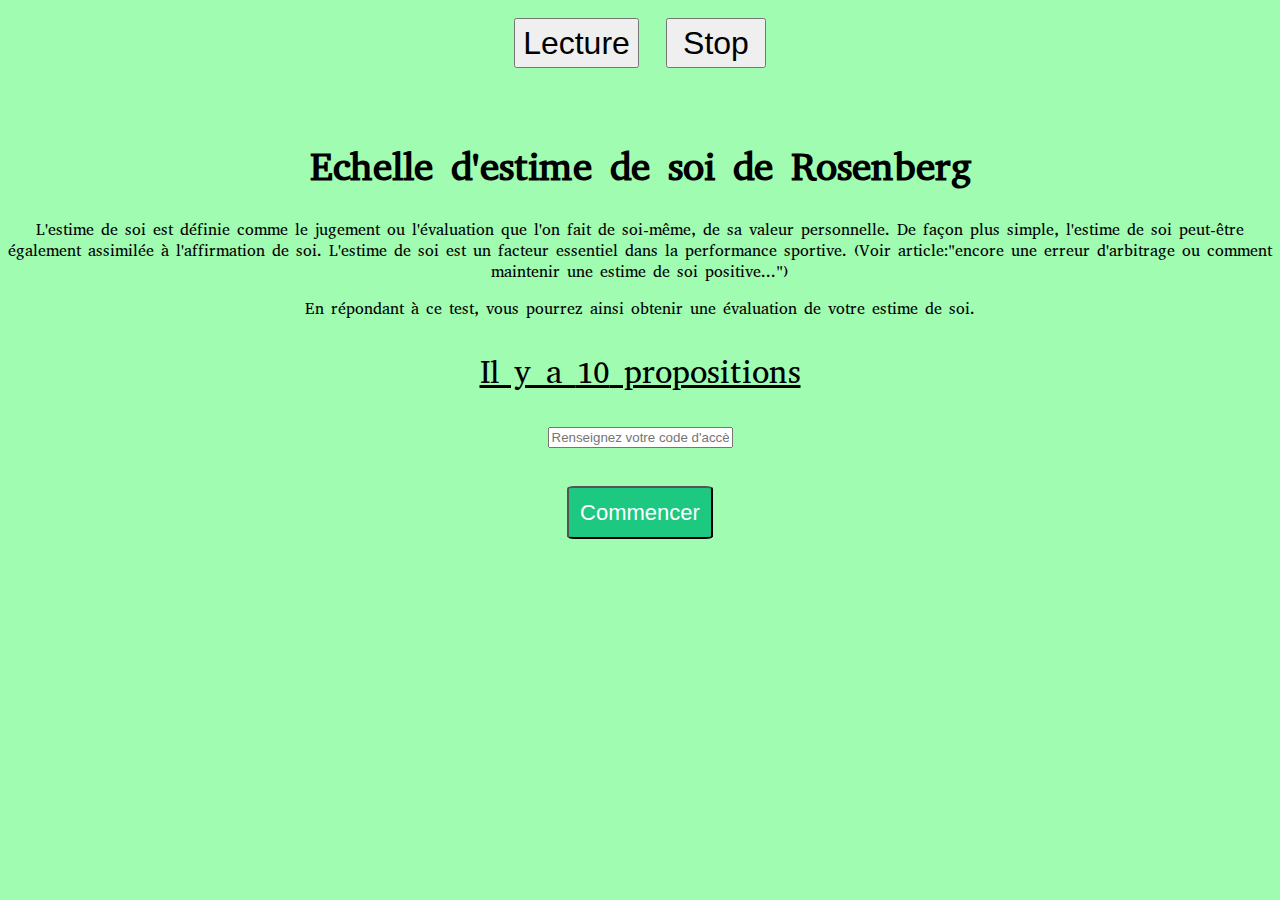
<file: index.html>
<!DOCTYPE html>
<html lang="fr">
<head>
    <meta charset="UTF-8">
    <meta http-equiv="X-UA-Compatible" content="IE=edge">
    <meta name="viewport" content="width=device-width, initial-scale=1.0">
    <meta name="description" content="Questionnaire Quizitium, Thème de l'énergie"/>
    <title> Echelle d'estime de soi de Rosenberg </title>
    <link rel="stylesheet" href="rosenberg.css">
</head>
<body>

    <div class="main_content">
        <!-- <nav class="navbar"> <button id="btn_admin">Admin</button> </nav>

        <div id="admin" class="admin">
            <form name="AdminForm" action="#" onsubmit="return changeToken()">
                <span>Email</span>
                <input type="email" name="Email" placeholder="Email">
                <span>Mot de passe</span>
                <input type="password" name="Password" placeholder="Mot de passe">
                <button id="valid_admin">Valider</button>
            </form>
        </div>

        <div id="token_page" class="token_page">
            <form action="">
                <span>Ancien code d'accès</span>
                <input type="text" name="OldToken" placeholder="Ancien code d'accès">
                <span>Nouveau code d'accès</span>
                <input type="text" name="NewToken" placeholder="Nouveau code d'accès">
                <button id="valid_token">Valider</button>
            </form>
        </div> -->

        <div id="header_screen" class="header_screen">
            <button id="js-btn-tts" class="js-btn-tts">Lecture</button>
            <button id="js-btn-stop-tts" class="js-btn-stop-tts">Stop</button>
            <h1 class="title"> Echelle d'estime de soi de Rosenberg </h1>
            <span id="span">L'estime de soi est définie comme le jugement ou l'évaluation que l'on fait de soi-même, de sa valeur personnelle. De façon plus simple, l'estime de soi peut-être également assimilée à l'affirmation de soi. L'estime de soi est un facteur essentiel dans la performance sportive. (Voir article:"encore une erreur d'arbitrage ou comment maintenir une estime de soi positive...")
            <p>En répondant à ce test, vous pourrez ainsi obtenir une évaluation de votre estime de soi.</p></span>
            <p class="sous_title"> Il y a <span class="nbrQuestion"> ?? </span> propositions </p>
            <div>
                <form name="RegForm" action="#" onsubmit="return startQuestions()">
                    <input type="text" name="Code" placeholder="Renseignez votre code d'accès">
                </form>
                <button id="btn_start" class="start"> Commencer </button>
            </div>
        </div>

        <div id="questions_screen" class="questions_screen rate" >
        </div>

        <div id="result_screen" class="result_screen rate">
            <button id="js-btn-result-tts" class="js-btn-result-tts">Lecture</button>
            <button id="js-btn-stop-result-tts" class="js-btn-stop-result-tts">Stop</button>
            <h2 class=""> Résultat </h2>
            <span class=""> Vous avez obtenu <span id="nbrCorrects"> ?? </span> points. </span>
            <p class="result_scale">(Résultat compris entre 1 et 40 points)</p>
            <p class="" id="resultat">??</p>
        </div>
        
    </div>
    <script src="rosenberg.js"></script>
</body>
</html>
</file>
<file: rosenberg.css>
@import url('https://fonts.googleapis.com/css2?family=Abyssinica+SIL&display=swap');

body {
    font-family: 'Abyssinica SIL', serif;
    background-color: rgb(160, 252, 177);
}

.navbar {
    position: absolute;
    left: 15px;
    top: 15px;
}

.navbar button {
    width: 125px;
    height: 50px;
    font-size: 2rem;
    margin: 10px;
}

.admin {
    display: none;
}

.admin form {
    display: flex;
    flex-direction: column;
    align-items: center;
    margin-top: 250px;
    font-size: 2em;
}

.admin form span {
    padding-top: 15px;
}

.admin form input {
    padding: 15px;
}

#valid_admin {
    margin-top: 15px;
    font-size: 1em;
}

.token_page {
    display: none;
}

.token_page form {
    display: flex;
    flex-direction: column;
    align-items: center;
    margin-top: 250px;
    font-size: 2em;
}

.token_page form span {
    padding-top: 15px;
}

.token_page form input {
    padding: 15px;
}

#valid_token {
    margin-top: 15px;
    font-size: 1em;
}

.return_menu {
    text-decoration: none;
}

.img_fleche {
    width: auto;
    height: 33px;
}

    .img_fleche:hover {
        width: auto;
        height: 37px;
    }

.main_content {
    text-align: center;
    animation-name: slide;
    animation-duration: 1000ms;
}

.title {
    font-size: 33px;
    margin-top: 5%;
}

.sous_title {
    font-size: 26px;
    text-decoration: underline;
}

.start {
    margin-top: 3.5%;
    padding: 2.5%;
    font-size: 19px;
    background-color: rgb(29, 200, 129);
    color:white;
    border-radius: 5%;
    cursor: pointer;
}

    .start:hover {
        background-color: rgb(26, 177, 114);
    }

.header_screen {
    display: block;
}

.js-btn-tts {
    width: 125px;
    height: 50px;
    font-size: 2rem;
    margin: 10px;
}

.js-btn-result-tts {
    width: 125px;
    height: 50px;
    font-size: 2rem;
    margin: 10px;
}

.js-btn-stop-tts {
    width: 100px;
    height: 50px;
    font-size: 2rem;
    margin: 10px;
}

.js-btn-stop-result-tts {
    width: 100px;
    height: 50px;
    font-size: 2rem;
    margin: 10px;
}

.questions_screen {
    display: none;
}

    .title_questions {
        font-size: 25px;
        text-decoration: underline;
    }

    .list_questions {
        list-style: none;
        font-size: 24px;
        margin-right: 12%;
    }

        .answers {
            background-color: rgb(29, 200, 129);
            color:white;
            text-shadow: 4px 0.5px 3px rgba(0,0,0,1);
            padding: 1%;
            margin-bottom: 5%;
            cursor: pointer;
        }

        .answers:hover {
            background-color: rgb(29, 200, 129);
        }

        .answersCorrect {
            background-color: rgb(199, 199, 199);
        }

        .answersCorrect:hover {
            background-color: rgb(199, 199, 199);
        }

        .answersWrong {
            background-color: rgb(191, 13, 13);
        }

        .answersWrong:hover {
            background-color: rgb(191, 13, 13);
        }

    .avancement_question {
        font-size: 20px;
        margin-top: 2%;
    }

.result_screen {
    display: none;
    font-size: 22px;
}

.result_scale {
    font-style: italic;
    font-size: 20px;
}

@media (min-width:440px) {
    .img_fleche {
        width: auto;
        height: 37px;
    }
    
        .img_fleche:hover {
            width: auto;
            height: 42px;
        }

    .title_questions {
        font-size: 26px;
        text-decoration: underline;
    }

    .list_questions {
        list-style: none;
        font-size: 26px;
        margin-right: 12%;
    }


    .list_questions {
        list-style: none;
        font-size: 24px;
        margin-right: 17%;
        margin-left: 12%;
    }
    .avancement_question {
        font-size: 23px;
        margin-top: 2%;
    }
    .result_screen {
        display: none;
        font-size: 25px;
    }
    .answers {
        background-color: rgb(29, 200, 129);
        color:white;
        text-shadow: 4px 0.5px 3px rgba(0,0,0,1);
        padding: 1%;
        margin-bottom: 5%;
        cursor: pointer;
    }

    .answers:hover {
        background-color: rgb(29, 200, 129);
    }

    .answersCorrect {
        background-color: rgb(199, 199, 199);
    }

    .answersCorrect:hover {
        background-color: rgb(199, 199, 199);
    }

    .answersWrong {
        background-color: rgb(191, 13, 13);
    }

    .answersWrong:hover {
        background-color: rgb(191, 13, 13);
    }
}


@media (min-width:900px) {
    .img_fleche {
        width: auto;
        height: 50px;
    }
    
        .img_fleche:hover {
            width: auto;
            height: 58px;
        }

    .title {
        font-size: 39px;
        margin-top: 5%;
    }
        
    .sous_title {
        font-size: 32px;
        text-decoration: underline;
    }

    .start {
        margin-top: 3%;
        padding: 0.9%;
        font-size: 22px;
        background-color: rgb(29, 200, 129);
        color:white;
        border-radius: 5%;
        cursor: pointer;
    }

    .title_questions {
        font-size: 31px;
        text-decoration: underline;
    }

    .list_questions {
        list-style: none;
        font-size: 28px;
        margin-left: 20%;
        margin-right: 25%;
    }

    .answers {
        background-color: rgb(29, 200, 129);
        color:white;
        text-shadow: 4px 0.5px 3px rgba(0,0,0,1);
        padding: 1%;
        margin-bottom: 5%;
        cursor: pointer;
    }

    .answers:hover {
        background-color: rgb(26, 177, 114);
    }

    .answersCorrect {
        background-color: rgb(199, 199, 199);
    }

    .answersCorrect:hover {
        background-color: rgb(199, 199, 199);
    }

    .answersWrong {
        background-color: rgb(191, 13, 13);
    }

    .answersWrong:hover {
        background-color: rgb(191, 13, 13);
    }

    .avancement_question {
        font-size: 26px;
        margin-top: 2%;
    }
    
    .result_screen {
        display: none;
        font-size: 28px;
    }
}



@keyframes slide {
    from {
      transform: translateX(50%);
    }
  
    to {
      transform: translateX(0%);
    }
  }
</file>
